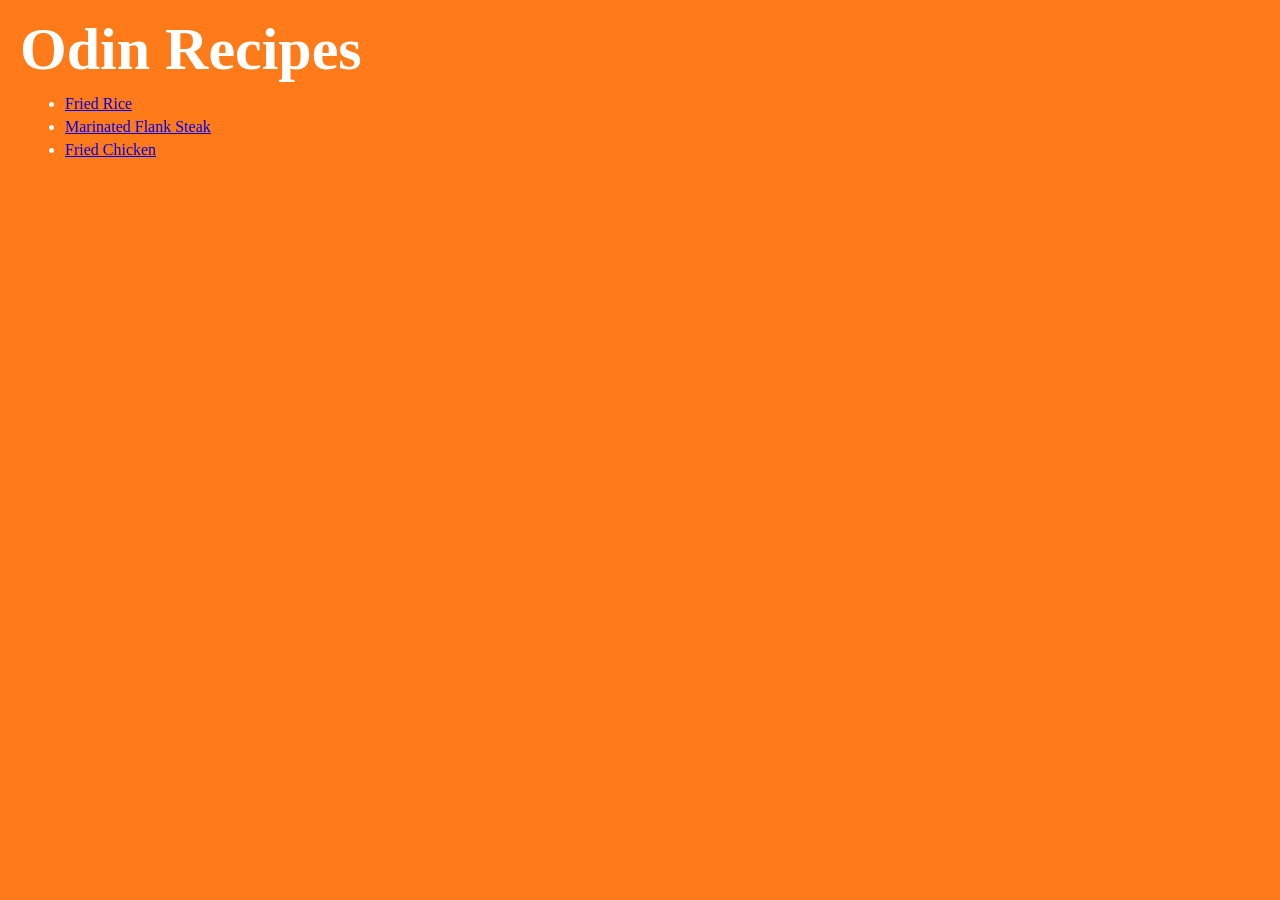
<file: index.html>
<!doctype html>
<html lang="en">
  <head>
    <meta charset="UTF-8" />
    <link rel="stylesheet" href="styles.css" />
    <title>Odin Recipes</title>
  </head>

  <body>
    <h1>Odin Recipes</h1>

    <ul>
      <!-- Link to fried rice recipe -->
      <li>
        <a class="link" href="recipes/fried-rice.html" rel="noreferrer"
          >Fried Rice</a
        >
      </li>

      <!-- Link to marinated flank steak recipe -->
      <li>
        <a class="link" href="recipes/flank-steak.html" rel="noreferrer"
          >Marinated Flank Steak</a
        >
      </li>

      <!-- Link to fried chicken recipe -->
      <li>
        <a href="recipes/fried-chicken.html" rel="noreferrer">Fried Chicken</a>
      </li>
    </ul>
  </body>
</html>
</file>
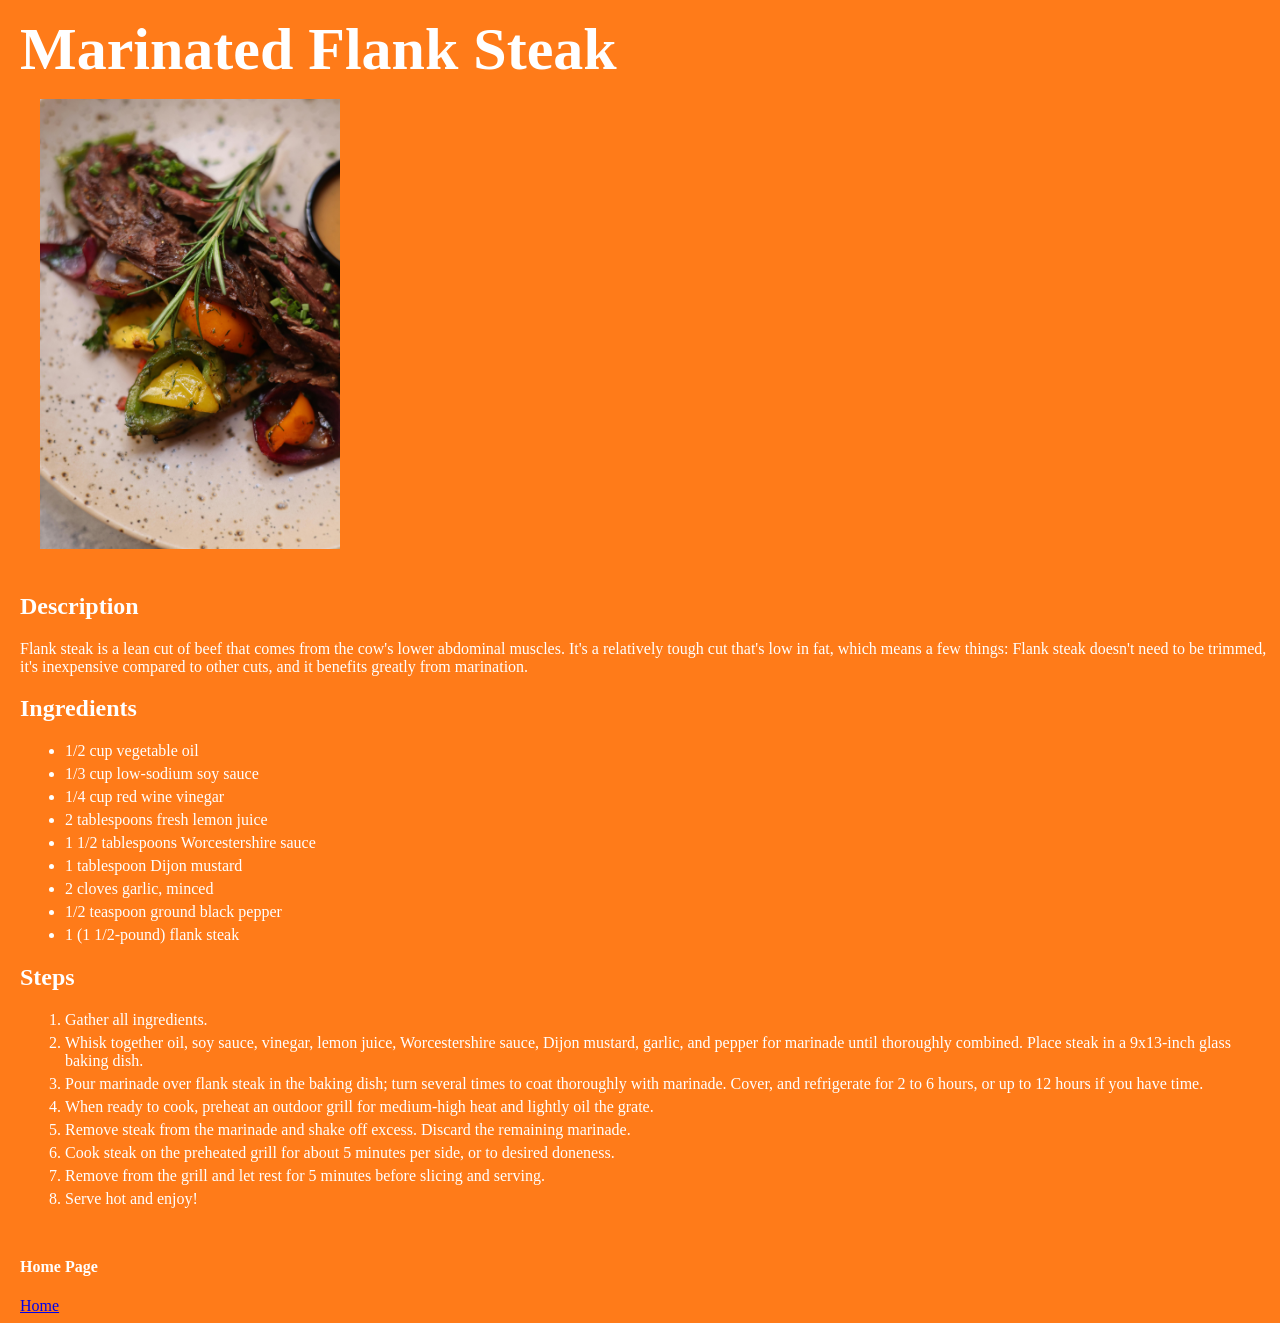
<file: recipes/flank-steak.html>
<!doctype html>
<html lang="en">
  <head>
    <meta charset="UTF-8" />
    <link rel="stylesheet" href="../styles.css" />
    <title>Marinated Flank Steak Recipe</title>
  </head>
  <body>
    <h1>Marinated Flank Steak</h1>
    <img
      class="image"
      src="../images/flank_steak.jpg"
      alt="Image of a cooked, marinated flank steak on a 
        plate"
      width="300"
    />

    <!-- Description of marinated flank steak -->
    <h2>Description</h2>
    <p>
      Flank steak is a lean cut of beef that comes from the cow's lower
      abdominal muscles. It's a relatively tough cut that's low in fat, which
      means a few things: Flank steak doesn't need to be trimmed, it's
      inexpensive compared to other cuts, and it benefits greatly from
      marination.
    </p>

    <!-- Ingredients of the marinated flank steak recipe -->
    <h2>Ingredients</h2>
    <ul>
      <li>1/2 cup vegetable oil</li>
      <li>1/3 cup low-sodium soy sauce</li>
      <li>1/4 cup red wine vinegar</li>
      <li>2 tablespoons fresh lemon juice</li>
      <li>1 1/2 tablespoons Worcestershire sauce</li>
      <li>1 tablespoon Dijon mustard</li>
      <li>2 cloves garlic, minced</li>
      <li>1/2 teaspoon ground black pepper</li>
      <li>1 (1 1/2-pound) flank steak</li>
    </ul>

    <!-- Steps to make the fried rice recipe -->
    <h2>Steps</h2>
    <ol>
      <li>Gather all ingredients.</li>
      <li>
        Whisk together oil, soy sauce, vinegar, lemon juice, Worcestershire
        sauce, Dijon mustard, garlic, and pepper for marinade until thoroughly
        combined. Place steak in a 9x13-inch glass baking dish.
      </li>
      <li>
        Pour marinade over flank steak in the baking dish; turn several times to
        coat thoroughly with marinade. Cover, and refrigerate for 2 to 6 hours,
        or up to 12 hours if you have time.
      </li>
      <li>
        When ready to cook, preheat an outdoor grill for medium-high heat and
        lightly oil the grate.
      </li>
      <li>
        Remove steak from the marinade and shake off excess. Discard the
        remaining marinade.
      </li>
      <li>
        Cook steak on the preheated grill for about 5 minutes per side, or to
        desired doneness.
      </li>
      <li>
        Remove from the grill and let rest for 5 minutes before slicing and
        serving.
      </li>
      <li>Serve hot and enjoy!</li>
    </ol>

    <!-- Link to index.html -->
    <h4>Home Page</h4>
    <a href="../index.html" rel="noreferrer">Home</a>
  </body>
</html>
</file>
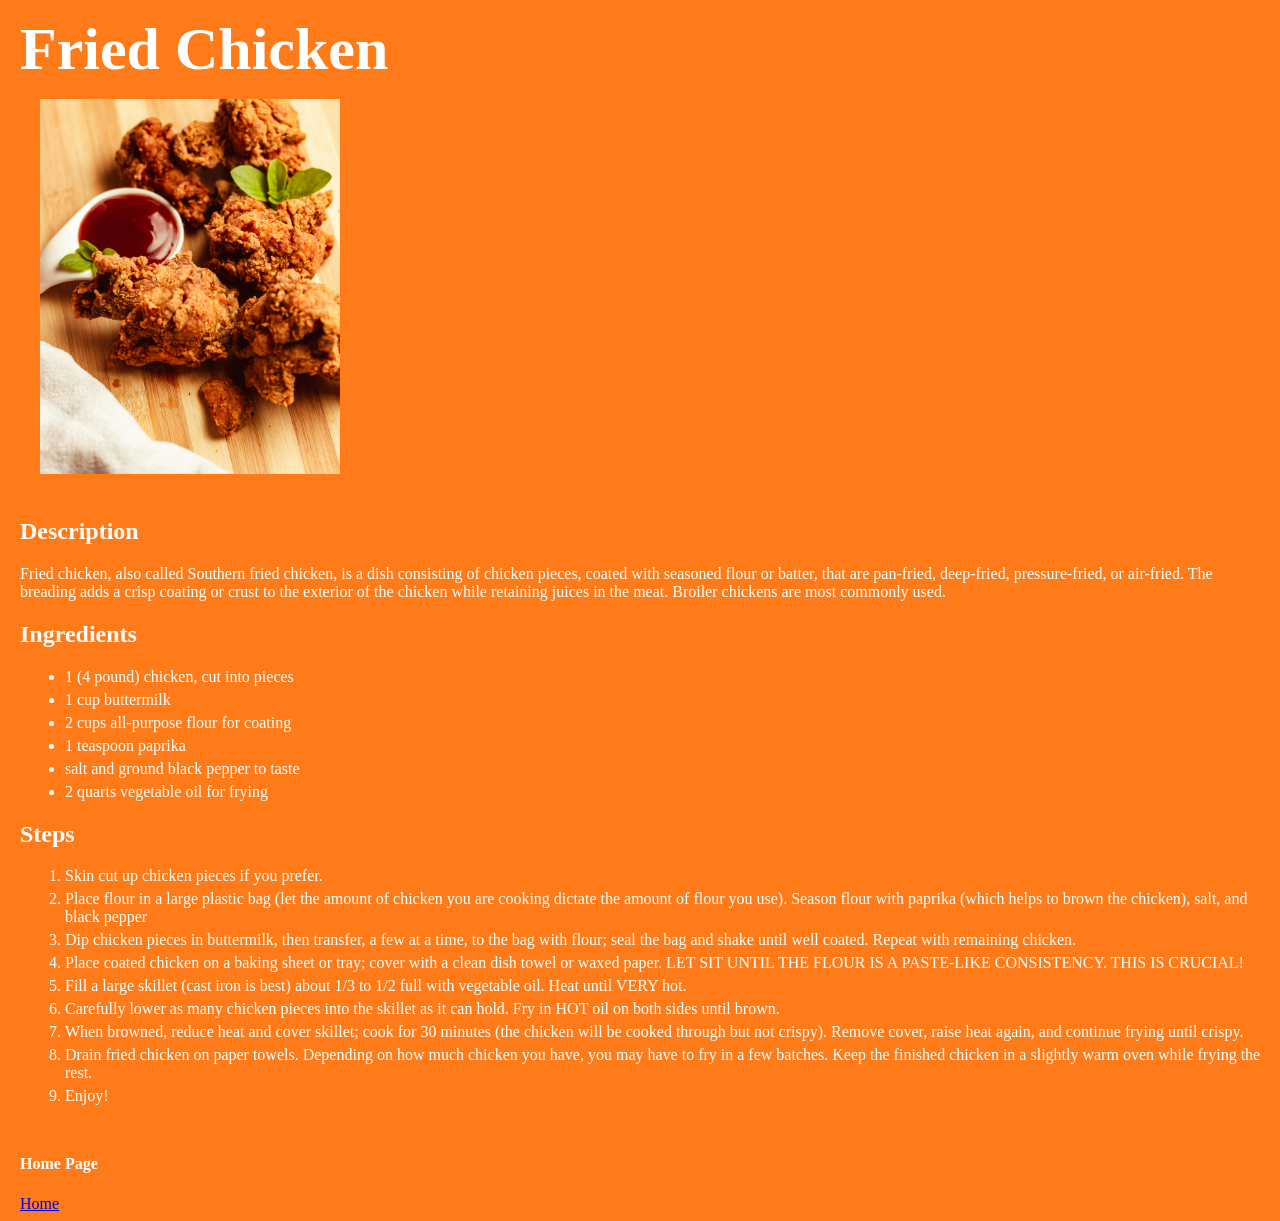
<file: recipes/fried-chicken.html>
<!doctype html>
<html lang="en">
  <head>
    <meta charset="UTF-8" />
    <link rel="stylesheet" href="../styles.css" />
    <title>Fried Chicken Recipe</title>
  </head>
  <body>
    <h1>Fried Chicken</h1>
    <img
      class="image"
      src="../images/fried-chicken.jpg"
      alt="Image of a plate of fried chicken"
      width="300"
    />
    <!-- Description of fried chicken -->
    <h2>Description</h2>
    <p>
      Fried chicken, also called Southern fried chicken, is a dish consisting of
      chicken pieces, coated with seasoned flour or batter, that are pan-fried,
      deep-fried, pressure-fried, or air-fried. The breading adds a crisp
      coating or crust to the exterior of the chicken while retaining juices in
      the meat. Broiler chickens are most commonly used.
    </p>

    <!-- Ingredients of the fried chicken recipe -->
    <h2>Ingredients</h2>
    <ul>
      <li>1 (4 pound) chicken, cut into pieces</li>
      <li>1 cup buttermilk</li>
      <li>2 cups all-purpose flour for coating</li>
      <li>1 teaspoon paprika</li>
      <li>salt and ground black pepper to taste</li>
      <li>2 quarts vegetable oil for frying</li>
    </ul>

    <!-- Steps to make the fried chicken recipe -->
    <h2>Steps</h2>
    <ol>
      <li>Skin cut up chicken pieces if you prefer.</li>
      <li>
        Place flour in a large plastic bag (let the amount of chicken you are
        cooking dictate the amount of flour you use). Season flour with paprika
        (which helps to brown the chicken), salt, and black pepper
      </li>
      <li>
        Dip chicken pieces in buttermilk, then transfer, a few at a time, to the
        bag with flour; seal the bag and shake until well coated. Repeat with
        remaining chicken.
      </li>
      <li>
        Place coated chicken on a baking sheet or tray; cover with a clean dish
        towel or waxed paper. LET SIT UNTIL THE FLOUR IS A PASTE-LIKE
        CONSISTENCY. THIS IS CRUCIAL!
      </li>
      <li>
        Fill a large skillet (cast iron is best) about 1/3 to 1/2 full with
        vegetable oil. Heat until VERY hot.
      </li>
      <li>
        Carefully lower as many chicken pieces into the skillet as it can hold.
        Fry in HOT oil on both sides until brown.
      </li>
      <li>
        When browned, reduce heat and cover skillet; cook for 30 minutes (the
        chicken will be cooked through but not crispy). Remove cover, raise heat
        again, and continue frying until crispy.
      </li>
      <li>
        Drain fried chicken on paper towels. Depending on how much chicken you
        have, you may have to fry in a few batches. Keep the finished chicken in
        a slightly warm oven while frying the rest.
      </li>
      <li>Enjoy!</li>
    </ol>

    <!-- Link to index.html -->
    <h4>Home Page</h4>
    <a href="../index.html" rel="noreferrer">Home</a>
  </body>
</html>
</file>
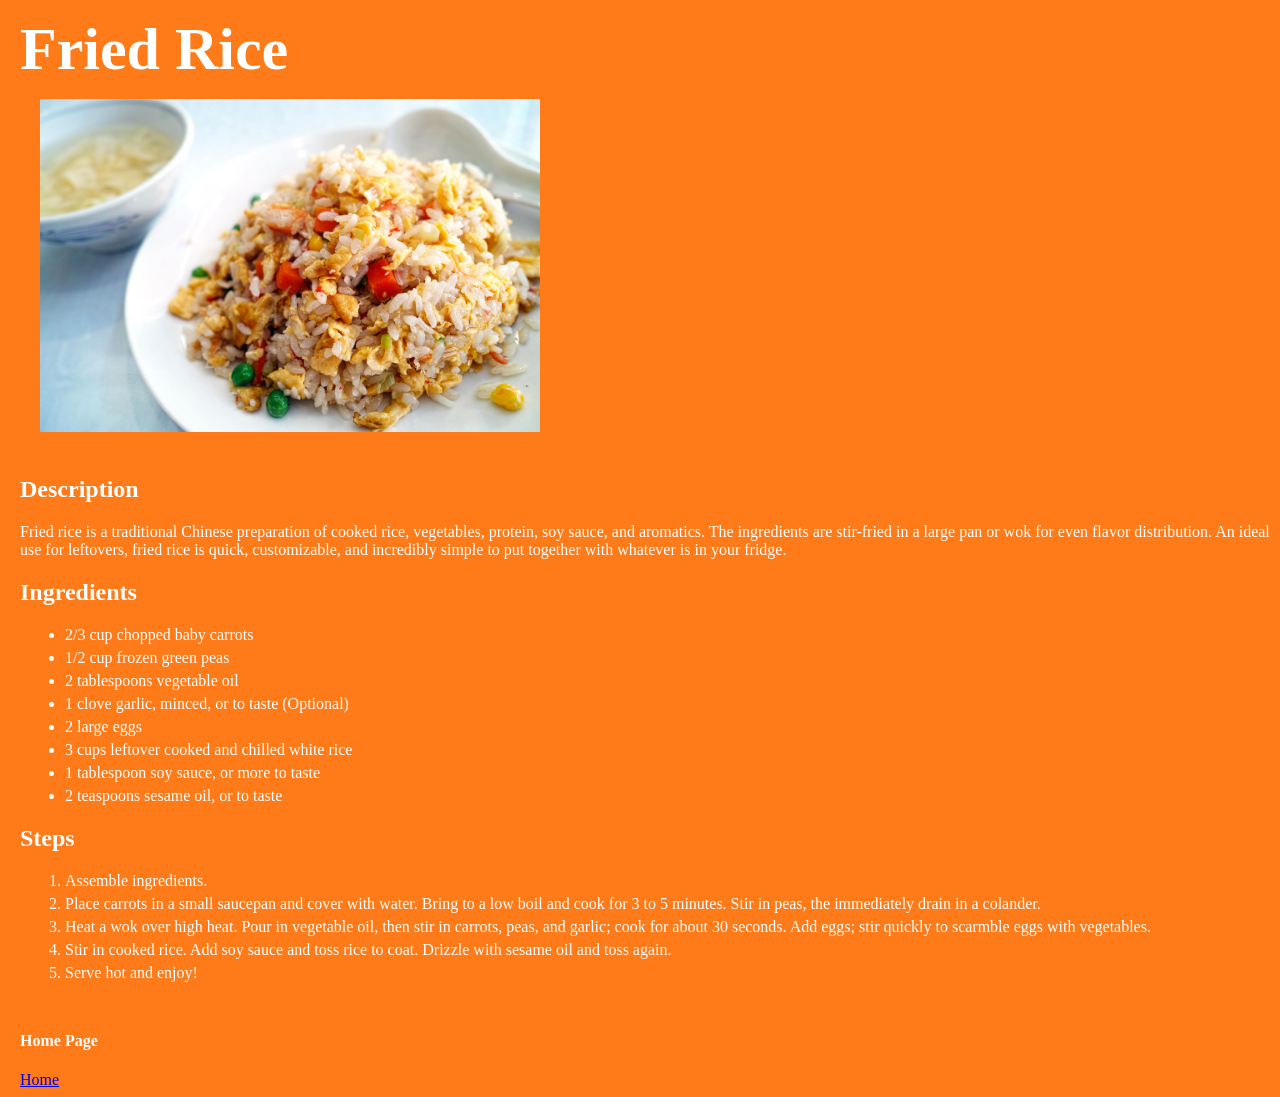
<file: recipes/fried-rice.html>
<!doctype html>
<html lang="en">
  <head>
    <meta charset="UTF-8" />
    <link rel="stylesheet" href="../styles.css" />
    <title>Fried Rice Recipe</title>
  </head>
  <body>
    <h1>Fried Rice</h1>
    <img
      class="image"
      src="../images/fried_rice.jpg"
      alt="Image of a plate of fried rice"
      width="500"
    />
    <!-- Description of fried rice -->
    <h2>Description</h2>
    <p>
      Fried rice is a traditional Chinese preparation of cooked rice,
      vegetables, protein, soy sauce, and aromatics. The ingredients are
      stir-fried in a large pan or wok for even flavor distribution. An ideal
      use for leftovers, fried rice is quick, customizable, and incredibly
      simple to put together with whatever is in your fridge.
    </p>

    <!-- Ingredients of the fried rice recipe -->
    <h2>Ingredients</h2>
    <ul>
      <li>2/3 cup chopped baby carrots</li>
      <li>1/2 cup frozen green peas</li>
      <li>2 tablespoons vegetable oil</li>
      <li>1 clove garlic, minced, or to taste (Optional)</li>
      <li>2 large eggs</li>
      <li>3 cups leftover cooked and chilled white rice</li>
      <li>1 tablespoon soy sauce, or more to taste</li>
      <li>2 teaspoons sesame oil, or to taste</li>
    </ul>

    <!-- Steps to make the fried rice recipe -->
    <h2>Steps</h2>
    <ol>
      <li>Assemble ingredients.</li>
      <li>
        Place carrots in a small saucepan and cover with water. Bring to a low
        boil and cook for 3 to 5 minutes. Stir in peas, the immediately drain in
        a colander.
      </li>
      <li>
        Heat a wok over high heat. Pour in vegetable oil, then stir in carrots,
        peas, and garlic; cook for about 30 seconds. Add eggs; stir quickly to
        scarmble eggs with vegetables.
      </li>
      <li>
        Stir in cooked rice. Add soy sauce and toss rice to coat. Drizzle with
        sesame oil and toss again.
      </li>
      <li>Serve hot and enjoy!</li>
    </ol>

    <!-- Link to index.html -->
    <h4>Home Page</h4>
    <a href="../index.html" rel="noreferrer">Home</a>
  </body>
</html>
</file>
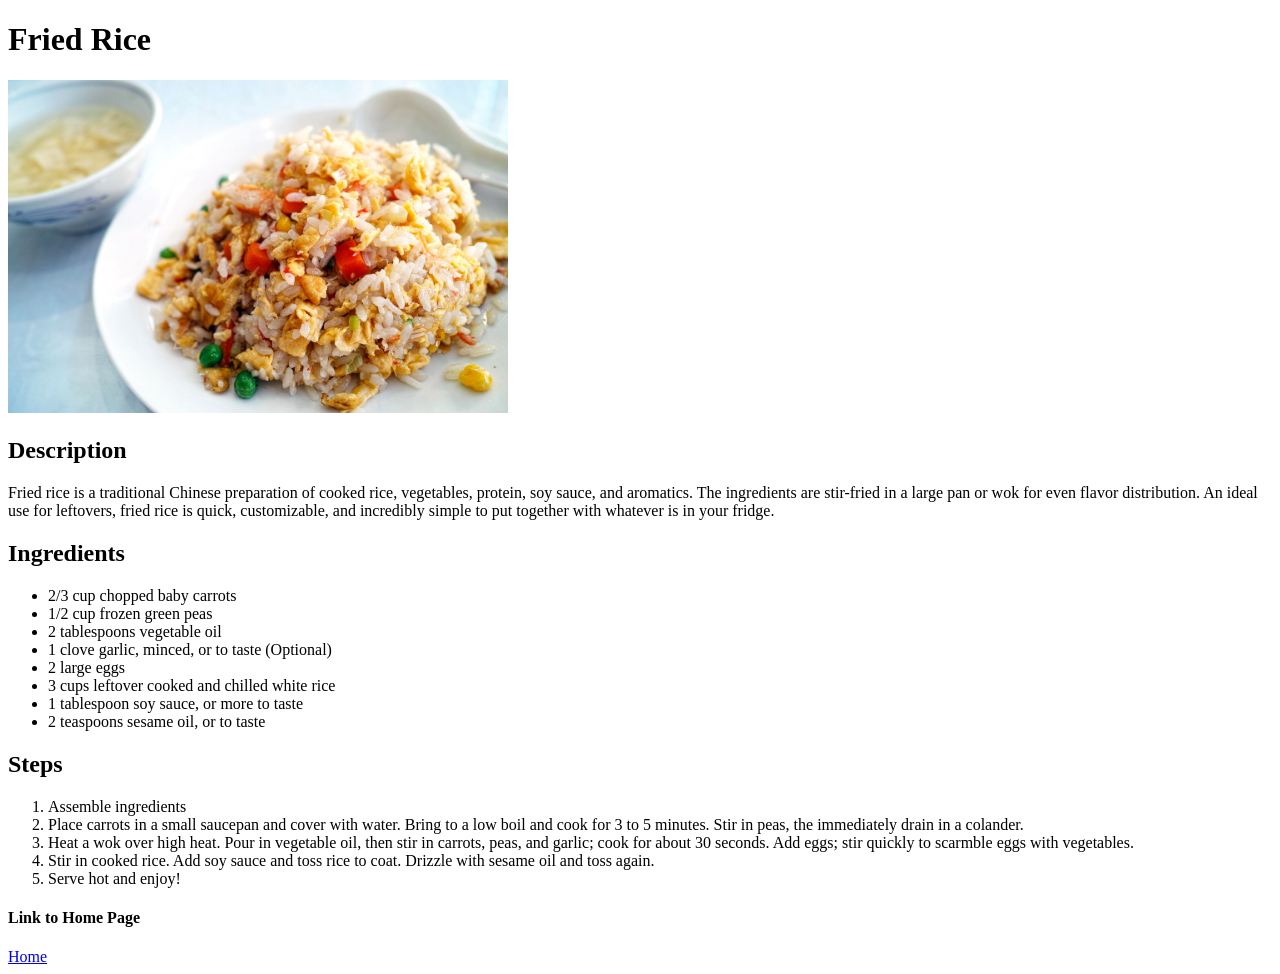
<file: recipes/friedrice.html>
<!DOCTYPE html>
<html lang="en">
    <head>
        <meta charset="UTF-8">
        <title>Fried Rice Recipe</title>
    </head>
    <body>
        <h1>Fried Rice</h1>
        <img src="../images/fried_rice.jpg" alt="Image of a plate of fried rice" width="500">
        <!-- Description of fried rice -->
        <h2>Description</h2>
        <p>Fried rice is a traditional Chinese preparation of cooked rice, vegetables, protein, 
            soy sauce, and aromatics. The ingredients are stir-fried in a large pan or wok for 
            even flavor distribution. An ideal use for leftovers, fried rice is quick, 
            customizable, and incredibly simple to put together with whatever is in your 
            fridge.</p>
        
        <!-- Ingredients of the fried rice recipe -->
        <h2>Ingredients</h2>
        <ul>
            <li>2/3 cup chopped baby carrots</li>
            <li>1/2 cup frozen green peas</li>
            <li>2 tablespoons vegetable oil</li>
            <li>1 clove garlic, minced, or to taste (Optional)</li>
            <li>2 large eggs</li>
            <li>3 cups leftover cooked and chilled white rice</li>
            <li>1 tablespoon soy sauce, or more to taste</li>
            <li>2 teaspoons sesame oil, or to taste</li>
        </ul>

        <!-- Steps to make the fried rice recipe -->
        <h2>Steps</h2>
        <ol>
            <li>Assemble ingredients</li>
            <li>Place carrots in a small saucepan and cover with water.
                Bring to a low boil and cook for 3 to 5 minutes. Stir in peas, 
                the immediately drain in a colander.
            </li>
            <li>Heat a wok over high heat. Pour in vegetable oil, then stir in 
                carrots, peas, and garlic; cook for about 30 seconds. Add 
                eggs; stir quickly to scarmble eggs with vegetables.
            </li>
            <li>Stir in cooked rice. Add soy sauce and toss rice to coat.
                Drizzle with sesame oil and toss again.
            </li>
            <li>Serve hot and enjoy!</li>
        </ol>

        <!-- Link to index.html -->
        <h4>Link to Home Page</h4>
        <a href="../index.html">Home</a>
    </body>
</html>
</file>
<file: styles.css>
body {
  font-family: fantasy, "Times New Roman", Serif, sans-serif, monospace;
  background-color: #ff7b19;
  color: white;
  margin-left: 20px;
  box-sizing: border-box;
}

li {
  margin: 5px;
}

h1 {
  font-size: 60px;
  margin-top: 15px;
  margin-bottom: -5px;
}

h4 {
  margin-top: 50px;
}

.image {
  margin-left: 5px;
  margin: 20px;
}
</file>
